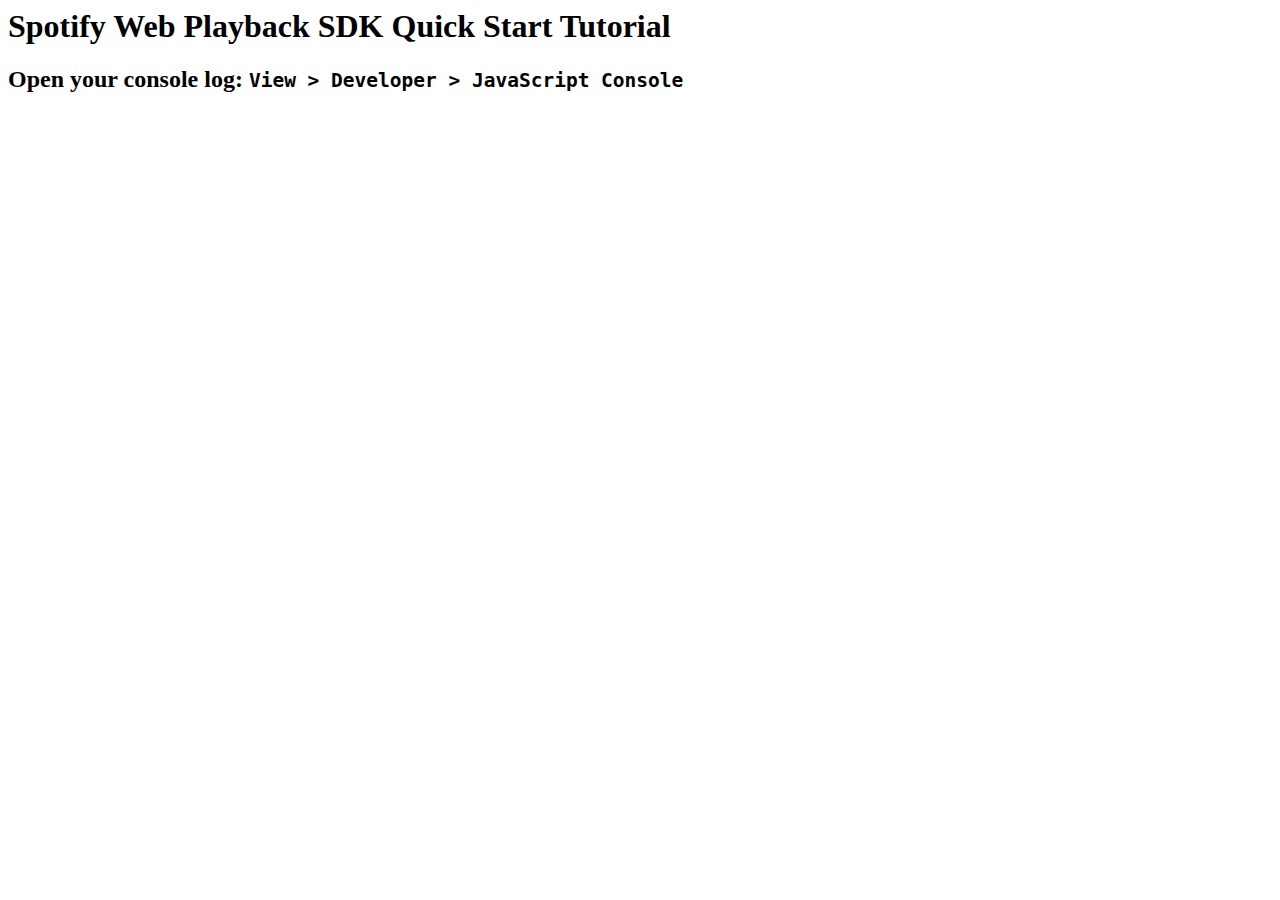
<file: templates/site.html>
<html>
<head>
  <title>Spotify Web Playback SDK Quick Start Tutorial</title>
</head>
<body>
  <h1>Spotify Web Playback SDK Quick Start Tutorial</h1>
  <h2>Open your console log: <code>View > Developer > JavaScript Console</code></h2>

  <script src="https://sdk.scdn.co/spotify-player.js"></script>
  <script>

    window.onSpotifyWebPlaybackSDKReady = () => {
      const token = "{{token}}";
      const player = new Spotify.Player({
        name: 'Web Playback SDK Quick Start Player',
        getOAuthToken: cb => { cb(token); }
      });

      // Error handling
      player.addListener('initialization_error', ({ message }) => { console.error(message); window.location.reload(); });
      player.addListener('authentication_error', ({ message }) => { console.error(message); window.location.reload(); });
      player.addListener('account_error', ({ message }) => { console.error(message); window.location.reload(); });
      player.addListener('playback_error', ({ message }) => { console.error(message); window.location.reload(); });

      // Playback status updates
      player.addListener('player_state_changed', state => { console.log(state); });

      // Ready
      player.addListener('ready', ({ device_id }) => {
        console.log('Ready with Device ID', device_id);
      });

      // Not Ready
      player.addListener('not_ready', ({ device_id }) => {
        console.log('Device ID has gone offline', device_id);
        window.location.reload();
      });

      // Connect to the player!
      player.connect();
    };
  </script>
</body>
</html>
</file>
